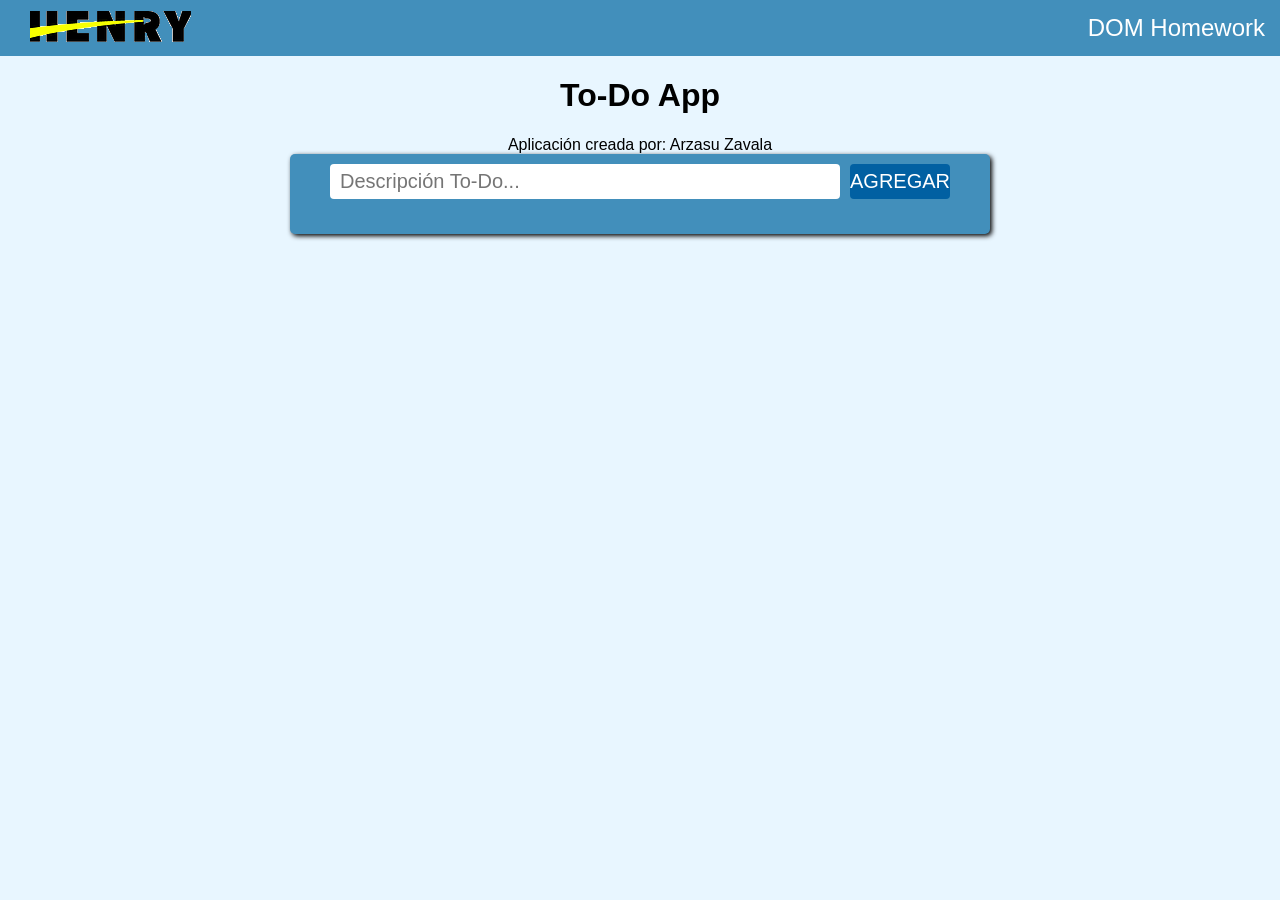
<file: 01-DOM/homework/index.html>
<html>
    <head>
        <meta charset="utf-8">
        <title>Henry</title>
        <link rel="stylesheet" href="./assets/style.css">
        <script type="text/javascript" src="./DOMhomework.js" async></script>
    </head>
    <body>
        <div id="header">
            <a href="https://www.soyhenry.com/" target="_blank_"><img src="./assets/henry.png" /></a>
            <span>DOM Homework</span>
        </div>
        <h1>To-Do App</h1>
        <div><span id="createdBy">Aplicación creada por:</span></div>
        <div id="container">
            <div id="inputContainer">
                <input type="text" id="toDoInput" placeholder="Descripción To-Do..."/><div id="addButton"><span>AGREGAR</span></div>
            </div>
            <div id="toDoContainer"></div>
        </div>
    </body>
</html>
</file>
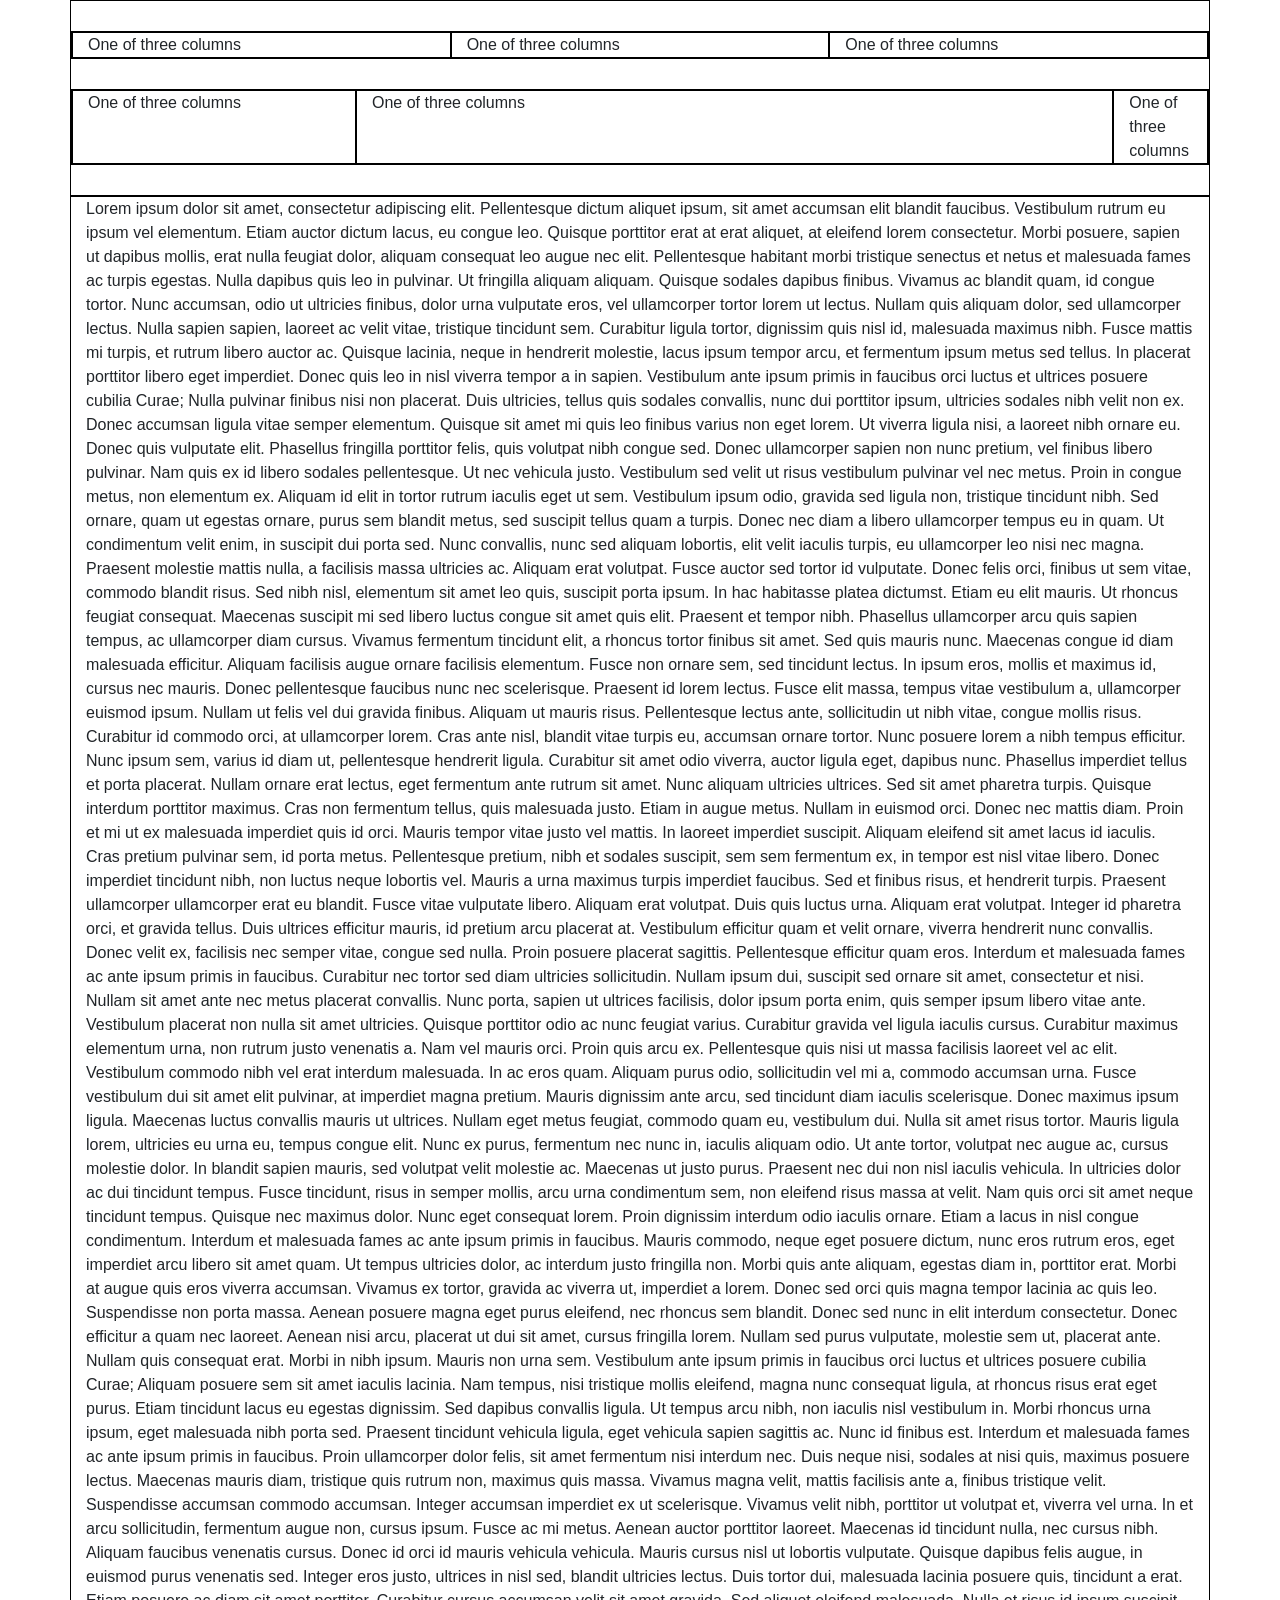
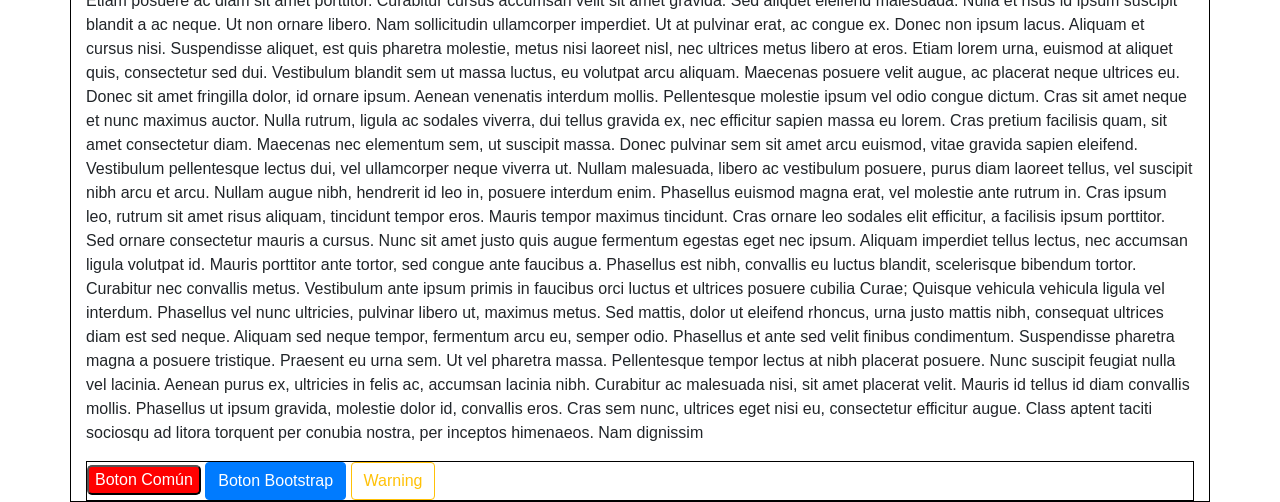
<file: 02-CSS/demo/index.html>
<!DOCTYPE html>

<html>

<head>
  <link rel="stylesheet" href="https://stackpath.bootstrapcdn.com/bootstrap/4.4.1/css/bootstrap.min.css"
    integrity="sha384-Vkoo8x4CGsO3+Hhxv8T/Q5PaXtkKtu6ug5TOeNV6gBiFeWPGFN9MuhOf23Q9Ifjh" crossorigin="anonymous">
</head>
<meta charset=UTF-8>
<style media="screen">
  .buttonComun {
    color: white;
    background-color: red;
    border-radius: 5px;
  }

  div {
    border: 1px solid black;
  }

  div.row {
    margin-top: 30px;
    margin-bottom: 30px;
  }
</style>

<body>


  <div class="container">
    <div class="row">
      <div class="col-sm">
        One of three columns
      </div>
      <div class="col-sm">
        One of three columns
      </div>
      <div class="col-sm">
        One of three columns
      </div>
    </div>
    <div class="row">
      <div class="col-lg-3">
        One of three columns
      </div>
      <div class="col-lg-8">
        One of three columns
      </div>
      <div class="col-lg-1">
        One of three columns
      </div>
    </div>
  </div>

  <div class='container'>
    <p> Lorem ipsum dolor sit amet, consectetur adipiscing elit. Pellentesque dictum aliquet ipsum, sit amet accumsan
      elit blandit faucibus. Vestibulum rutrum eu ipsum vel elementum. Etiam auctor dictum lacus, eu congue leo. Quisque
      porttitor erat at erat aliquet, at eleifend lorem consectetur. Morbi posuere, sapien ut dapibus mollis, erat nulla
      feugiat dolor, aliquam consequat leo augue nec elit. Pellentesque habitant morbi tristique senectus et netus et
      malesuada fames ac turpis egestas. Nulla dapibus quis leo in pulvinar. Ut fringilla aliquam aliquam. Quisque
      sodales dapibus finibus. Vivamus ac blandit quam, id congue tortor. Nunc accumsan, odio ut ultricies finibus,
      dolor urna vulputate eros, vel ullamcorper tortor lorem ut lectus. Nullam quis aliquam dolor, sed ullamcorper
      lectus.

      Nulla sapien sapien, laoreet ac velit vitae, tristique tincidunt sem. Curabitur ligula tortor, dignissim quis nisl
      id, malesuada maximus nibh. Fusce mattis mi turpis, et rutrum libero auctor ac. Quisque lacinia, neque in
      hendrerit molestie, lacus ipsum tempor arcu, et fermentum ipsum metus sed tellus. In placerat porttitor libero
      eget imperdiet. Donec quis leo in nisl viverra tempor a in sapien. Vestibulum ante ipsum primis in faucibus orci
      luctus et ultrices posuere cubilia Curae; Nulla pulvinar finibus nisi non placerat. Duis ultricies, tellus quis
      sodales convallis, nunc dui porttitor ipsum, ultricies sodales nibh velit non ex. Donec accumsan ligula vitae
      semper elementum. Quisque sit amet mi quis leo finibus varius non eget lorem.

      Ut viverra ligula nisi, a laoreet nibh ornare eu. Donec quis vulputate elit. Phasellus fringilla porttitor felis,
      quis volutpat nibh congue sed. Donec ullamcorper sapien non nunc pretium, vel finibus libero pulvinar. Nam quis ex
      id libero sodales pellentesque. Ut nec vehicula justo. Vestibulum sed velit ut risus vestibulum pulvinar vel nec
      metus. Proin in congue metus, non elementum ex. Aliquam id elit in tortor rutrum iaculis eget ut sem. Vestibulum
      ipsum odio, gravida sed ligula non, tristique tincidunt nibh. Sed ornare, quam ut egestas ornare, purus sem
      blandit metus, sed suscipit tellus quam a turpis. Donec nec diam a libero ullamcorper tempus eu in quam.

      Ut condimentum velit enim, in suscipit dui porta sed. Nunc convallis, nunc sed aliquam lobortis, elit velit
      iaculis turpis, eu ullamcorper leo nisi nec magna. Praesent molestie mattis nulla, a facilisis massa ultricies ac.
      Aliquam erat volutpat. Fusce auctor sed tortor id vulputate. Donec felis orci, finibus ut sem vitae, commodo
      blandit risus. Sed nibh nisl, elementum sit amet leo quis, suscipit porta ipsum. In hac habitasse platea dictumst.
      Etiam eu elit mauris. Ut rhoncus feugiat consequat. Maecenas suscipit mi sed libero luctus congue sit amet quis
      elit. Praesent et tempor nibh. Phasellus ullamcorper arcu quis sapien tempus, ac ullamcorper diam cursus. Vivamus
      fermentum tincidunt elit, a rhoncus tortor finibus sit amet.

      Sed quis mauris nunc. Maecenas congue id diam malesuada efficitur. Aliquam facilisis augue ornare facilisis
      elementum. Fusce non ornare sem, sed tincidunt lectus. In ipsum eros, mollis et maximus id, cursus nec mauris.
      Donec pellentesque faucibus nunc nec scelerisque. Praesent id lorem lectus.

      Fusce elit massa, tempus vitae vestibulum a, ullamcorper euismod ipsum. Nullam ut felis vel dui gravida finibus.
      Aliquam ut mauris risus. Pellentesque lectus ante, sollicitudin ut nibh vitae, congue mollis risus. Curabitur id
      commodo orci, at ullamcorper lorem. Cras ante nisl, blandit vitae turpis eu, accumsan ornare tortor. Nunc posuere
      lorem a nibh tempus efficitur. Nunc ipsum sem, varius id diam ut, pellentesque hendrerit ligula. Curabitur sit
      amet odio viverra, auctor ligula eget, dapibus nunc. Phasellus imperdiet tellus et porta placerat. Nullam ornare
      erat lectus, eget fermentum ante rutrum sit amet.

      Nunc aliquam ultricies ultrices. Sed sit amet pharetra turpis. Quisque interdum porttitor maximus. Cras non
      fermentum tellus, quis malesuada justo. Etiam in augue metus. Nullam in euismod orci. Donec nec mattis diam. Proin
      et mi ut ex malesuada imperdiet quis id orci. Mauris tempor vitae justo vel mattis. In laoreet imperdiet suscipit.
      Aliquam eleifend sit amet lacus id iaculis. Cras pretium pulvinar sem, id porta metus. Pellentesque pretium, nibh
      et sodales suscipit, sem sem fermentum ex, in tempor est nisl vitae libero. Donec imperdiet tincidunt nibh, non
      luctus neque lobortis vel. Mauris a urna maximus turpis imperdiet faucibus. Sed et finibus risus, et hendrerit
      turpis.

      Praesent ullamcorper ullamcorper erat eu blandit. Fusce vitae vulputate libero. Aliquam erat volutpat. Duis quis
      luctus urna. Aliquam erat volutpat. Integer id pharetra orci, et gravida tellus. Duis ultrices efficitur mauris,
      id pretium arcu placerat at. Vestibulum efficitur quam et velit ornare, viverra hendrerit nunc convallis. Donec
      velit ex, facilisis nec semper vitae, congue sed nulla. Proin posuere placerat sagittis. Pellentesque efficitur
      quam eros. Interdum et malesuada fames ac ante ipsum primis in faucibus. Curabitur nec tortor sed diam ultricies
      sollicitudin. Nullam ipsum dui, suscipit sed ornare sit amet, consectetur et nisi.

      Nullam sit amet ante nec metus placerat convallis. Nunc porta, sapien ut ultrices facilisis, dolor ipsum porta
      enim, quis semper ipsum libero vitae ante. Vestibulum placerat non nulla sit amet ultricies. Quisque porttitor
      odio ac nunc feugiat varius. Curabitur gravida vel ligula iaculis cursus. Curabitur maximus elementum urna, non
      rutrum justo venenatis a. Nam vel mauris orci. Proin quis arcu ex. Pellentesque quis nisi ut massa facilisis
      laoreet vel ac elit. Vestibulum commodo nibh vel erat interdum malesuada. In ac eros quam. Aliquam purus odio,
      sollicitudin vel mi a, commodo accumsan urna.

      Fusce vestibulum dui sit amet elit pulvinar, at imperdiet magna pretium. Mauris dignissim ante arcu, sed tincidunt
      diam iaculis scelerisque. Donec maximus ipsum ligula. Maecenas luctus convallis mauris ut ultrices. Nullam eget
      metus feugiat, commodo quam eu, vestibulum dui. Nulla sit amet risus tortor. Mauris ligula lorem, ultricies eu
      urna eu, tempus congue elit. Nunc ex purus, fermentum nec nunc in, iaculis aliquam odio. Ut ante tortor, volutpat
      nec augue ac, cursus molestie dolor. In blandit sapien mauris, sed volutpat velit molestie ac. Maecenas ut justo
      purus. Praesent nec dui non nisl iaculis vehicula.

      In ultricies dolor ac dui tincidunt tempus. Fusce tincidunt, risus in semper mollis, arcu urna condimentum sem,
      non eleifend risus massa at velit. Nam quis orci sit amet neque tincidunt tempus. Quisque nec maximus dolor. Nunc
      eget consequat lorem. Proin dignissim interdum odio iaculis ornare. Etiam a lacus in nisl congue condimentum.
      Interdum et malesuada fames ac ante ipsum primis in faucibus. Mauris commodo, neque eget posuere dictum, nunc eros
      rutrum eros, eget imperdiet arcu libero sit amet quam. Ut tempus ultricies dolor, ac interdum justo fringilla non.
      Morbi quis ante aliquam, egestas diam in, porttitor erat. Morbi at augue quis eros viverra accumsan.

      Vivamus ex tortor, gravida ac viverra ut, imperdiet a lorem. Donec sed orci quis magna tempor lacinia ac quis leo.
      Suspendisse non porta massa. Aenean posuere magna eget purus eleifend, nec rhoncus sem blandit. Donec sed nunc in
      elit interdum consectetur. Donec efficitur a quam nec laoreet. Aenean nisi arcu, placerat ut dui sit amet, cursus
      fringilla lorem. Nullam sed purus vulputate, molestie sem ut, placerat ante. Nullam quis consequat erat. Morbi in
      nibh ipsum. Mauris non urna sem. Vestibulum ante ipsum primis in faucibus orci luctus et ultrices posuere cubilia
      Curae;

      Aliquam posuere sem sit amet iaculis lacinia. Nam tempus, nisi tristique mollis eleifend, magna nunc consequat
      ligula, at rhoncus risus erat eget purus. Etiam tincidunt lacus eu egestas dignissim. Sed dapibus convallis
      ligula. Ut tempus arcu nibh, non iaculis nisl vestibulum in. Morbi rhoncus urna ipsum, eget malesuada nibh porta
      sed. Praesent tincidunt vehicula ligula, eget vehicula sapien sagittis ac. Nunc id finibus est. Interdum et
      malesuada fames ac ante ipsum primis in faucibus. Proin ullamcorper dolor felis, sit amet fermentum nisi interdum
      nec.

      Duis neque nisi, sodales at nisi quis, maximus posuere lectus. Maecenas mauris diam, tristique quis rutrum non,
      maximus quis massa. Vivamus magna velit, mattis facilisis ante a, finibus tristique velit. Suspendisse accumsan
      commodo accumsan. Integer accumsan imperdiet ex ut scelerisque. Vivamus velit nibh, porttitor ut volutpat et,
      viverra vel urna. In et arcu sollicitudin, fermentum augue non, cursus ipsum. Fusce ac mi metus. Aenean auctor
      porttitor laoreet. Maecenas id tincidunt nulla, nec cursus nibh. Aliquam faucibus venenatis cursus. Donec id orci
      id mauris vehicula vehicula. Mauris cursus nisl ut lobortis vulputate. Quisque dapibus felis augue, in euismod
      purus venenatis sed.

      Integer eros justo, ultrices in nisl sed, blandit ultricies lectus. Duis tortor dui, malesuada lacinia posuere
      quis, tincidunt a erat. Etiam posuere ac diam sit amet porttitor. Curabitur cursus accumsan velit sit amet
      gravida. Sed aliquet eleifend malesuada. Nulla et risus id ipsum suscipit blandit a ac neque. Ut non ornare
      libero. Nam sollicitudin ullamcorper imperdiet. Ut at pulvinar erat, ac congue ex. Donec non ipsum lacus. Aliquam
      et cursus nisi. Suspendisse aliquet, est quis pharetra molestie, metus nisi laoreet nisl, nec ultrices metus
      libero at eros. Etiam lorem urna, euismod at aliquet quis, consectetur sed dui. Vestibulum blandit sem ut massa
      luctus, eu volutpat arcu aliquam.

      Maecenas posuere velit augue, ac placerat neque ultrices eu. Donec sit amet fringilla dolor, id ornare ipsum.
      Aenean venenatis interdum mollis. Pellentesque molestie ipsum vel odio congue dictum. Cras sit amet neque et nunc
      maximus auctor. Nulla rutrum, ligula ac sodales viverra, dui tellus gravida ex, nec efficitur sapien massa eu
      lorem. Cras pretium facilisis quam, sit amet consectetur diam. Maecenas nec elementum sem, ut suscipit massa.
      Donec pulvinar sem sit amet arcu euismod, vitae gravida sapien eleifend. Vestibulum pellentesque lectus dui, vel
      ullamcorper neque viverra ut. Nullam malesuada, libero ac vestibulum posuere, purus diam laoreet tellus, vel
      suscipit nibh arcu et arcu.

      Nullam augue nibh, hendrerit id leo in, posuere interdum enim. Phasellus euismod magna erat, vel molestie ante
      rutrum in. Cras ipsum leo, rutrum sit amet risus aliquam, tincidunt tempor eros. Mauris tempor maximus tincidunt.
      Cras ornare leo sodales elit efficitur, a facilisis ipsum porttitor. Sed ornare consectetur mauris a cursus. Nunc
      sit amet justo quis augue fermentum egestas eget nec ipsum. Aliquam imperdiet tellus lectus, nec accumsan ligula
      volutpat id. Mauris porttitor ante tortor, sed congue ante faucibus a. Phasellus est nibh, convallis eu luctus
      blandit, scelerisque bibendum tortor. Curabitur nec convallis metus. Vestibulum ante ipsum primis in faucibus orci
      luctus et ultrices posuere cubilia Curae; Quisque vehicula vehicula ligula vel interdum. Phasellus vel nunc
      ultricies, pulvinar libero ut, maximus metus.

      Sed mattis, dolor ut eleifend rhoncus, urna justo mattis nibh, consequat ultrices diam est sed neque. Aliquam sed
      neque tempor, fermentum arcu eu, semper odio. Phasellus et ante sed velit finibus condimentum. Suspendisse
      pharetra magna a posuere tristique. Praesent eu urna sem. Ut vel pharetra massa. Pellentesque tempor lectus at
      nibh placerat posuere. Nunc suscipit feugiat nulla vel lacinia.

      Aenean purus ex, ultricies in felis ac, accumsan lacinia nibh. Curabitur ac malesuada nisi, sit amet placerat
      velit. Mauris id tellus id diam convallis mollis. Phasellus ut ipsum gravida, molestie dolor id, convallis eros.
      Cras sem nunc, ultrices eget nisi eu, consectetur efficitur augue. Class aptent taciti sociosqu ad litora torquent
      per conubia nostra, per inceptos himenaeos. Nam dignissim</p>
    <div>


      <button type="button" class="buttonComun">Boton Común</button>
      <button class="btn btn-primary">Boton Bootstrap</button>
      <button type="button" class="btn btn-outline-warning">Warning</button>


      <script src="https://code.jquery.com/jquery-3.4.1.slim.min.js"
        integrity="sha384-J6qa4849blE2+poT4WnyKhv5vZF5SrPo0iEjwBvKU7imGFAV0wwj1yYfoRSJoZ+n"
        crossorigin="anonymous"></script>
      <script src="https://cdn.jsdelivr.net/npm/popper.js@1.16.0/dist/umd/popper.min.js"
        integrity="sha384-Q6E9RHvbIyZFJoft+2mJbHaEWldlvI9IOYy5n3zV9zzTtmI3UksdQRVvoxMfooAo"
        crossorigin="anonymous"></script>
      <script src="https://stackpath.bootstrapcdn.com/bootstrap/4.4.1/js/bootstrap.min.js"
        integrity="sha384-wfSDF2E50Y2D1uUdj0O3uMBJnjuUD4Ih7YwaYd1iqfktj0Uod8GCExl3Og8ifwB6"
        crossorigin="anonymous"></script>
</body>

</html>
</file>
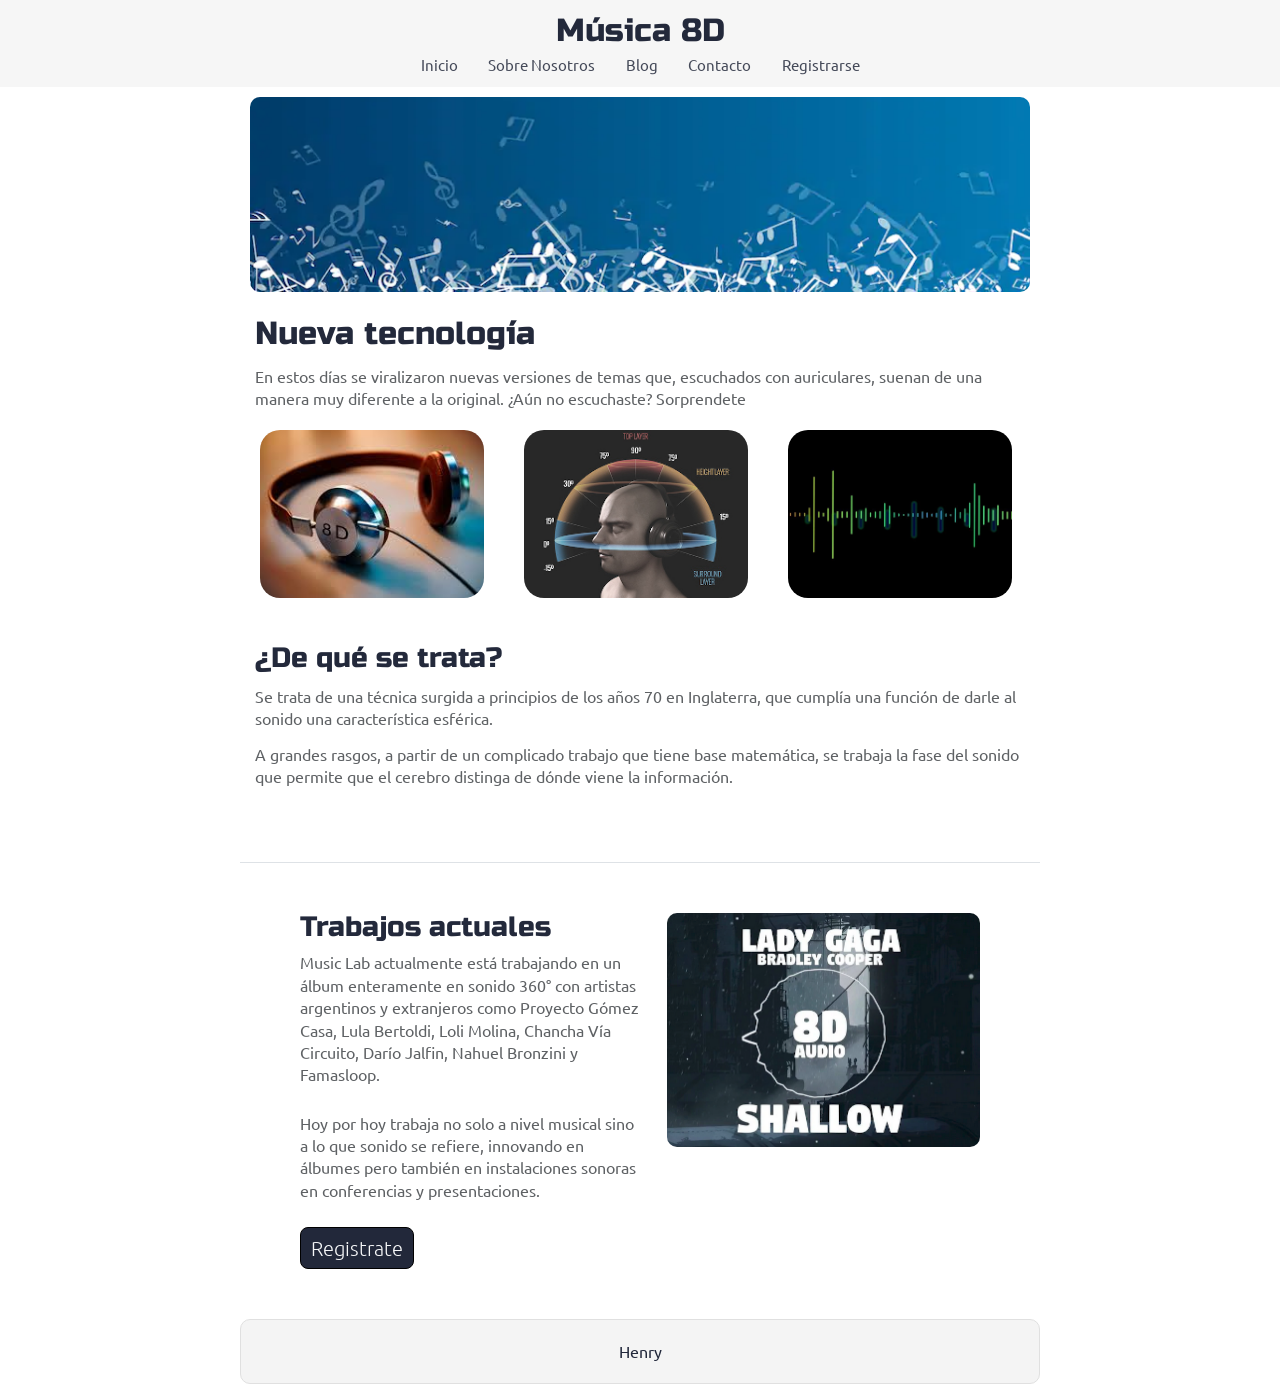
<file: 02-CSS/homework/responsive-web/index.html>
<!DOCTYPE html>

<html lang="en">
  <head>
    <meta charset="utf-8" />
    <meta name="viewport" content="width=device-width, initial-scale=1" />

    <title>Música 8D</title>

    <link
      href="https://fonts.googleapis.com/css?family=Russo+One|Ubuntu"
      rel="stylesheet"
    />
    <link href="css/index.css" rel="stylesheet" />

    <!--[if lt IE 9]>
      <script src="https://cdnjs.cloudflare.com/ajax/libs/html5shiv/3.7.3/html5shiv.js"></script>
    <![endif]-->
  </head>

  <body>
    <!-- Código del nav acá -->
    <nav>
      <h2>Música 8D</h2>
      <ul>
        <li><a href="#">Inicio</a></li>
        <li><a href="#">Sobre Nosotros</a></li>
        <li><a href="#">Blog</a></li>
        <li><a href="#">Contacto</a></li>
        <li><a href="#">Registrarse</a></li>
      </ul>
    </nav>

    <div class="container home">
      <header class="intro">
        <!-- Código de header img acá -->
        <img src="./img/main-header.png" alt="Imagen con simbolos musicales" />

        <h2>Nueva tecnología</h2>

        <p>
          En estos días se viralizaron nuevas versiones de temas que, escuchados
          con auriculares, suenan de una manera muy diferente a la original.
          ¿Aún no escuchaste? Sorprendete
        </p>
      </header>

      <section class="music-images">
        <img src="img/auriculares.png" class="auricular" alt="Auriculares" />
        <img src="img/tecnologia.png" class="tecnologia" alt="Tecnologia" />
        <img src="img/ondas.png" class="ondas" alt="Ondas" />
      </section>

      <section class="musica-nueva">
        <h3>¿De qué se trata?</h3>

        <p>
          Se trata de una técnica surgida a principios de los años 70 en
          Inglaterra, que cumplía una función de darle al sonido una
          característica esférica.
        </p>

        <p>
          A grandes rasgos, a partir de un complicado trabajo que tiene base
          matemática, se trabaja la fase del sonido que permite que el cerebro
          distinga de dónde viene la información.
        </p>
      </section>

      <section class="actual">
        <div class="actual-text">
          <h3>Trabajos actuales</h3>

          <p>
            Music Lab actualmente está trabajando en un álbum enteramente en
            sonido 360° con artistas argentinos y extranjeros como Proyecto
            Gómez Casa, Lula Bertoldi, Loli Molina, Chancha Vía Circuito, Darío
            Jalfin, Nahuel Bronzini y Famasloop.
          </p>

          <p>
            Hoy por hoy trabaja no solo a nivel musical sino a lo que sonido se
            refiere, innovando en álbumes pero también en instalaciones sonoras
            en conferencias y presentaciones.
          </p>

          <div class="btn">Registrate</div>
        </div>

        <div class="actual-img">
          <img src="img/tema.png" alt="Tema" />
        </div>
      </section>

      <footer>
        <p>Henry</p>
      </footer>
    </div>
  </body>
</html>
</file>
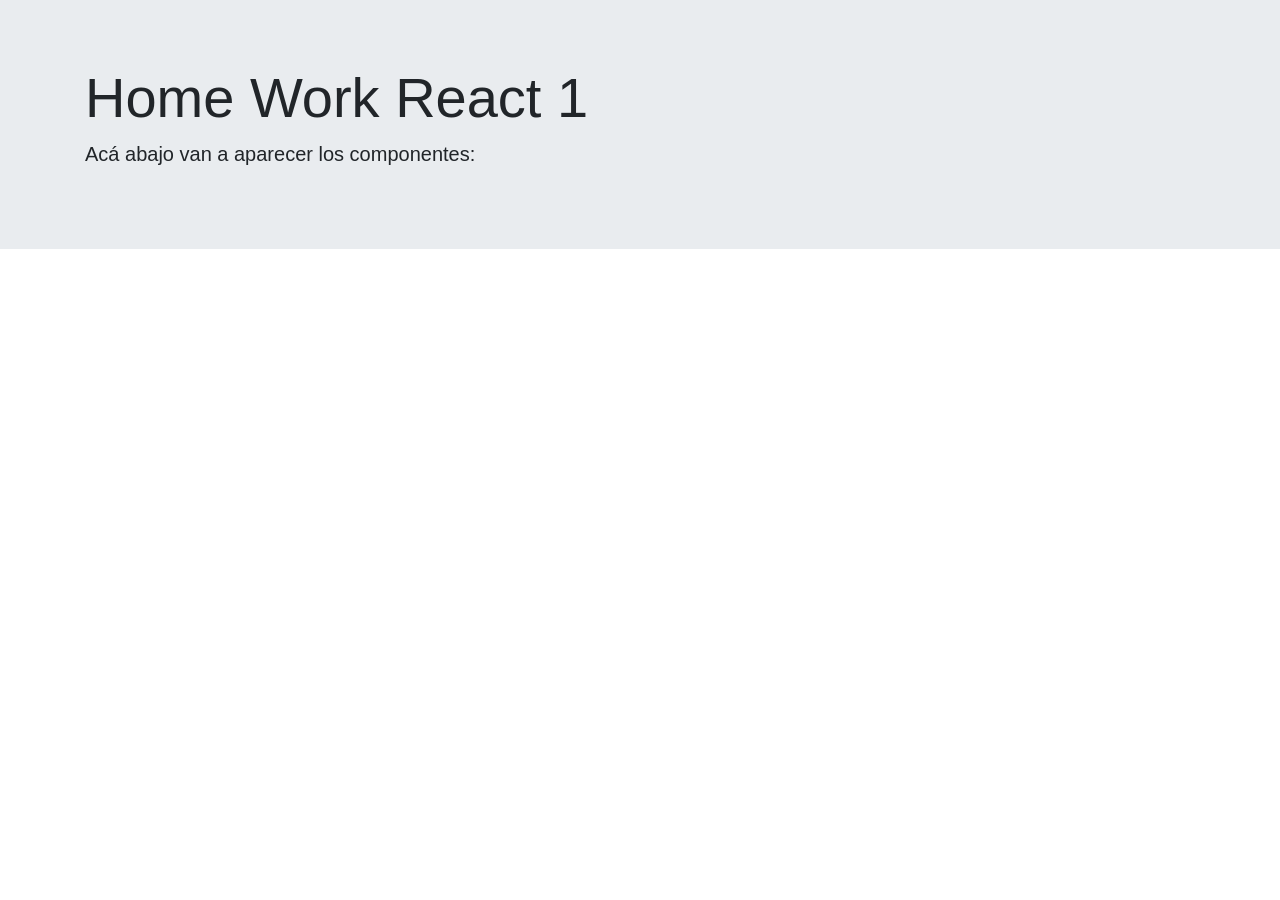
<file: 06-React-Intro/homework/public/index.html>
<!DOCTYPE html>
<html lang="en">

<head>
  <meta charset="utf-8" />
  <link rel="icon" href="%PUBLIC_URL%/favicon.ico" />
  <meta name="viewport" content="width=device-width, initial-scale=1" />
  <meta name="theme-color" content="#000000" />
  <meta name="description" content="Web site created using create-react-app" />
  <link rel="apple-touch-icon" href="%PUBLIC_URL%/logo192.png" />
  <!--
      manifest.json provides metadata used when your web app is installed on a
      user's mobile device or desktop. See https://developers.google.com/web/fundamentals/web-app-manifest/
    -->
  <link rel="manifest" href="%PUBLIC_URL%/manifest.json" />
  <!--
      Notice the use of %PUBLIC_URL% in the tags above.
      It will be replaced with the URL of the `public` folder during the build.
      Only files inside the `public` folder can be referenced from the HTML.

      Unlike "/favicon.ico" or "favicon.ico", "%PUBLIC_URL%/favicon.ico" will
      work correctly both with client-side routing and a non-root public URL.
      Learn how to configure a non-root public URL by running `npm run build`.
    -->
  <!-- Bootstrap -->
  <link rel="stylesheet" href="https://stackpath.bootstrapcdn.com/bootstrap/4.4.1/css/bootstrap.min.css"
    integrity="sha384-Vkoo8x4CGsO3+Hhxv8T/Q5PaXtkKtu6ug5TOeNV6gBiFeWPGFN9MuhOf23Q9Ifjh" crossorigin="anonymous">
  <title>React App</title>
</head>

<body>
  <noscript>You need to enable JavaScript to run this app.</noscript>
  <div class="jumbotron jumbotron-fluid">
    <div class="container">
      <h1 class="display-4">Home Work React 1</h1>
      <p class="lead">Acá abajo van a aparecer los componentes:</p>
    </div>
  </div>
  <div id="root"></div>
  <!--
      This HTML file is a template.
      If you open it directly in the browser, you will see an empty page.

      You can add webfonts, meta tags, or analytics to this file.
      The build step will place the bundled scripts into the <body> tag.

      To begin the development, run `npm start` or `yarn start`.
      To create a production bundle, use `npm run build` or `yarn build`.
    -->
</body>

</html>
</file>
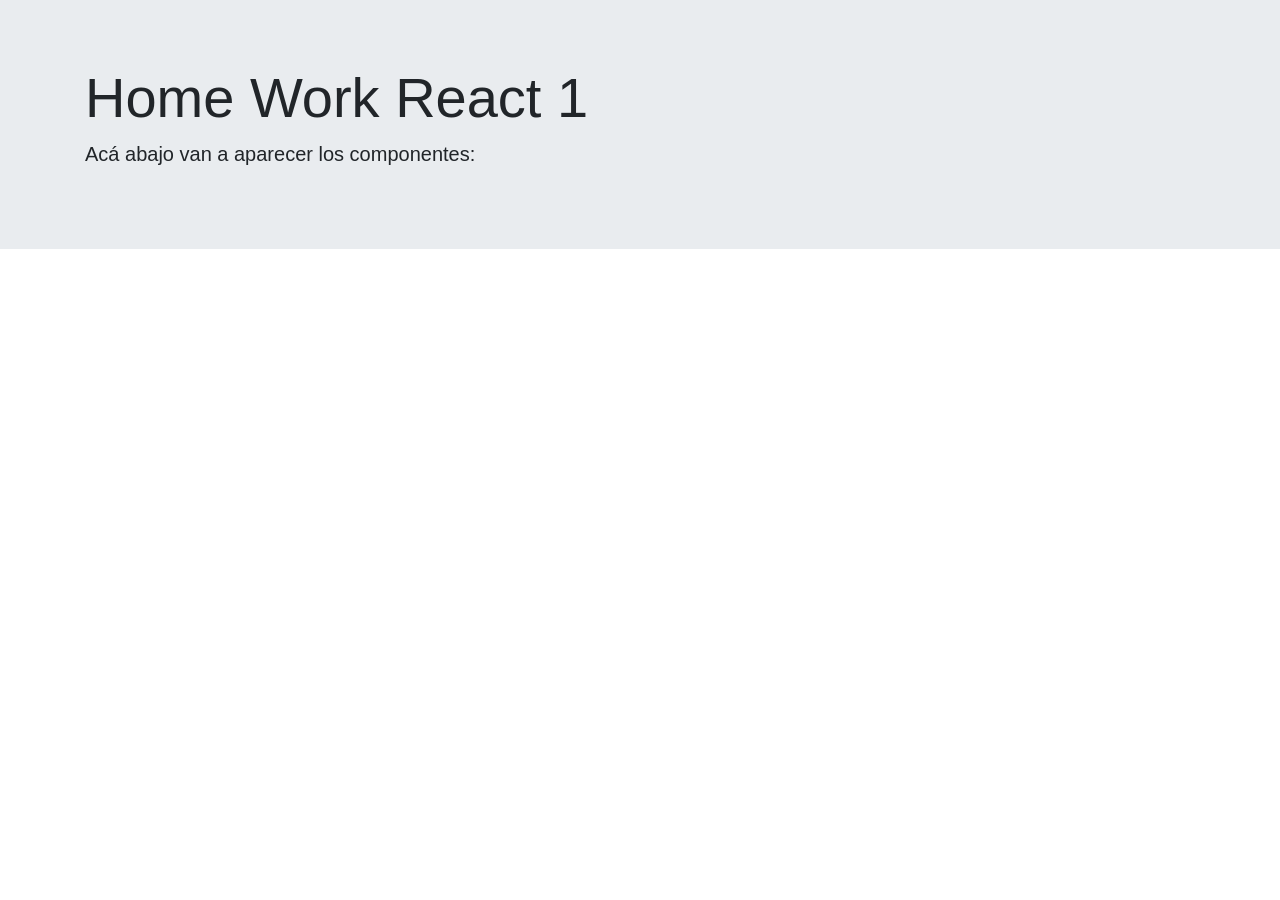
<file: 07-React-Estilos/homework/public/index.html>
<!DOCTYPE html>
<html lang="en">
  <head>
    <meta charset="utf-8" />
    <link rel="icon" href="%PUBLIC_URL%/favicon.ico" />
    <meta name="viewport" content="width=device-width, initial-scale=1" />
    <meta name="theme-color" content="#000000" />
    <meta
      name="description"
      content="Web site created using create-react-app"
    />
    <link rel="apple-touch-icon" href="%PUBLIC_URL%/logo192.png" />
    <!--
      manifest.json provides metadata used when your web app is installed on a
      user's mobile device or desktop. See https://developers.google.com/web/fundamentals/web-app-manifest/
    -->
    <link rel="manifest" href="%PUBLIC_URL%/manifest.json" />
    <!--
      Notice the use of %PUBLIC_URL% in the tags above.
      It will be replaced with the URL of the `public` folder during the build.
      Only files inside the `public` folder can be referenced from the HTML.

      Unlike "/favicon.ico" or "favicon.ico", "%PUBLIC_URL%/favicon.ico" will
      work correctly both with client-side routing and a non-root public URL.
      Learn how to configure a non-root public URL by running `npm run build`.
    -->
     <!-- Bootstrap -->
    <link rel="stylesheet" href="https://stackpath.bootstrapcdn.com/bootstrap/4.4.1/css/bootstrap.min.css" integrity="sha384-Vkoo8x4CGsO3+Hhxv8T/Q5PaXtkKtu6ug5TOeNV6gBiFeWPGFN9MuhOf23Q9Ifjh" crossorigin="anonymous">
    <title>React App</title>
  </head>
  <body>
    <noscript>You need to enable JavaScript to run this app.</noscript>
    <div class="jumbotron jumbotron-fluid">
      <div class="container">
        <h1 class="display-4">Home Work React 1</h1>
        <p class="lead">Acá abajo van a aparecer los componentes:</p>
      </div>
    </div>
    <div id="root"></div>
    <!--
      This HTML file is a template.
      If you open it directly in the browser, you will see an empty page.

      You can add webfonts, meta tags, or analytics to this file.
      The build step will place the bundled scripts into the <body> tag.

      To begin the development, run `npm start` or `yarn start`.
      To create a production bundle, use `npm run build` or `yarn build`.
    -->
  </body>
</html>
</file>
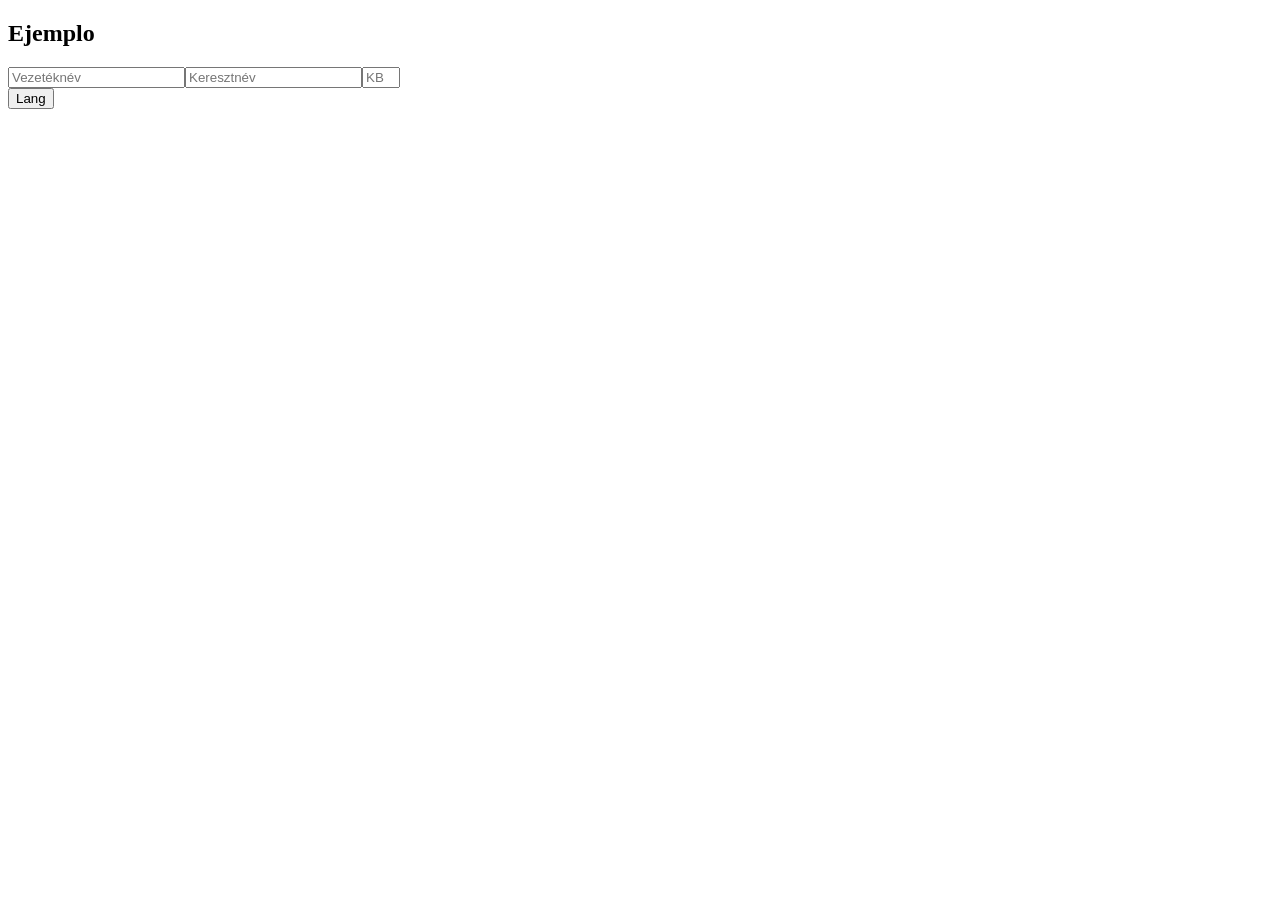
<file: 10-React-Forms/demo/dist/index.html>
<!DOCTYPE html>
<html>

<head>
  <meta charset=UTF-8>
  <title></title>
  <style>
    .danger {
      border: red 1px solid;
    }

    span {
      position: fixed;
      top: 10px;
      left: 10px;
    }
  </style>
</head>

<body>
  <div id='app'></div>

  <script src="./bundle.js"></script>
</body>

</html>
</file>
<file: 01-DOM/homework/assets/style.css>
body {
  background-color: rgb(232, 246, 255);
  font-family: "Helvetica Neue",Helvetica,Arial,sans-serif;
  margin-top: 56px;
  display: flex;
  flex-direction: column;
  align-items: center;
}

#header {
  width: 100%;
  position: absolute;
  top: 0;
  left: 0;
  background: #428fbb;
  height: 56px;
  /* padding-left: 15px; */
  display: flex;
  justify-content: space-between;
  align-items: center;
}

#header span {
  font-size: 24px;
  color: white;
  padding-right: 15px;
}

#header a {
  padding-left: 15px;
}


#container {
  background-color: #428fbb;
  box-shadow: 2px 2px 5px#000;
  width: 50%;
  min-width: 700px;
  border-radius: 5px;
}

#inputContainer {
  display: flex;
  justify-content: center;
  padding: 10px;
  margin-bottom: 25px;
}

#toDoInput {
  outline: none;
  width: 75%;
  padding-left: 10px;
  font-size: 20px;
  border: none;
  border-radius: 4px;
}

#addButton {
  display: flex;
  justify-content: center;
  align-items: center;
  width: 100px;
  margin-left: 10px;
  border-radius: 4px;
  cursor: pointer;
  height: 35px;
  background: #0160A2;
  color: #FFF;
  font-size: 20px;
}

#toDoContainer {
  width: 100%;
  display: flex;
  justify-content: center;
  flex-wrap: wrap;
  cursor: pointer;
}

.toDoShell {
  width: 650px;
  min-height: 50px;
  display: flex;
  justify-content: space-around;
  align-items: center;
  background: #fff;
  margin-bottom: 10px;
  border-radius: 5px;
  font-size: 20px;
  padding: 5px;
}

.toDoShell span {
  width: 90%;
}
.completeText {
  color: lightgrey;
  text-decoration: line-through;
}

.completeCheckbox {
  transform: scale(1.8);
}
</file>
<file: 02-CSS/homework/responsive-web/css/index.css>
/* http://meyerweb.com/eric/tools/css/reset/ 
   v2.0 | 20110126
   License: none (public domain)
*/
html,
body,
div,
span,
applet,
object,
iframe,
h1,
h2,
h3,
h4,
h5,
h6,
p,
blockquote,
pre,
a,
abbr,
acronym,
address,
big,
cite,
code,
del,
dfn,
em,
img,
ins,
kbd,
q,
s,
samp,
small,
strike,
strong,
sub,
sup,
tt,
var,
b,
u,
i,
center,
dl,
dt,
dd,
ol,
ul,
li,
fieldset,
form,
label,
legend,
table,
caption,
tbody,
tfoot,
thead,
tr,
th,
td,
article,
aside,
canvas,
details,
embed,
figure,
figcaption,
footer,
header,
hgroup,
menu,
nav,
output,
ruby,
section,
summary,
time,
mark,
audio,
video {
  margin: 0;
  padding: 0;
  border: 0;
  font-size: 100%;
  font: inherit;
  vertical-align: baseline;
}
/* HTML5 display-role reset for older browsers */
article,
aside,
details,
figcaption,
figure,
footer,
header,
hgroup,
menu,
nav,
section {
  display: block;
}
body {
  line-height: 1;
}
ol,
ul {
  list-style: none;
}
blockquote,
q {
  quotes: none;
}
blockquote:before,
blockquote:after,
q:before,
q:after {
  content: '';
  content: none;
}
table {
  border-collapse: collapse;
  border-spacing: 0;
}
* {
  box-sizing: border-box;
}
html {
  font-size: 62.5%;
}
html,
body {
  font-family: 'Ubuntu', sans-serif;
  color: #5E6164;
}
h1,
h2,
h3,
h4,
h5 {
  font-family: 'Russo One', sans-serif;
  color: #23293B;
}
h2 {
  font-size: 3.2rem;
}
h3 {
  font-size: 2.8rem;
}
p {
  font-size: 1.6rem;
  line-height: 1.4;
}
.container {
  max-width: 800px;
  width: 100%;
  margin: 0 auto;
}
nav {
  display: flex;
  flex-direction: column;
  justify-content: center;
  align-items: center;
  background-color: #F6F6F6;
  padding: 15px;
}
nav ul {
  display: flex;
  flex-direction: row;
  justify-content: space-evenly;
  align-items: center;
  padding-top: 10px;
  width: 40%;
}
nav ul a {
  font-size: 15px;
  color: #454A59;
  text-decoration: none;
}
@media (max-width: 500px) {
  nav ul {
    width: 100%;
  }
}
footer {
  color: #22283B;
  background: #f4f4f4;
  padding: 20px 0;
  border: 1px double #e0e0e0;
  border-radius: 10px;
  display: flex;
  justify-content: center;
  align-items: center;
}
.home .intro h2 {
  padding: 15px;
}
.home .intro p {
  padding: 0 15px;
}
.home .intro img {
  padding: 10px;
  border-radius: 20px;
  width: 100%;
}
.home .music-images {
  display: flex;
  flex-wrap: wrap;
  width: 100%;
}
.home .music-images img {
  width: 28%;
  margin: 20px 2.5%;
  border-radius: 20px;
  height: 100%;
}
@media (max-width: 500px) {
  .home .music-images .ondas,
  .home .music-images .tecnologia {
    display: none;
  }
  .home .music-images .auricular {
    width: 100%;
  }
}
.home .musica-nueva {
  padding: 15px;
}
.home .musica-nueva h3 {
  margin-top: 11px;
}
.home .musica-nueva p {
  margin-top: 13px;
}
.home .actual {
  margin-top: 60px;
  border-top: 1px solid #dee2e6;
  padding: 50px 60px;
  display: flex;
  justify-content: center;
}
@media (max-width: 500px) {
  .home .actual {
    display: flex;
    flex-direction: column-reverse;
    justify-content: center;
    align-items: center;
    padding: 0px;
  }
}
.home .actual .actual-text {
  width: 50%;
}
@media (max-width: 500px) {
  .home .actual .actual-text {
    width: 100%;
    padding-left: 6px;
    padding-right: 6px;
  }
}
.home .actual .actual-text h3 {
  margin-bottom: 10px;
}
.home .actual .actual-text p {
  margin-bottom: 26px;
}
.home .actual .actual-text .btn {
  font-size: 20px;
  font-weight: 300;
  background-color: #22283A;
  color: #F6F7F8;
  border-radius: 8px;
  border: 1px solid black;
  display: inline-block;
  padding: 10px;
  cursor: pointer;
}
.home .actual .actual-text .btn:hover {
  background-color: #F6F7F8;
  color: #22283A;
}
@media (max-width: 500px) {
  .home .actual .actual-text .btn {
    width: 100%;
    text-align: center;
  }
}
.home .actual .actual-img {
  width: 46%;
  margin-left: 4%;
}
.home .actual .actual-img img {
  width: 100%;
  height: auto;
  border-radius: 10px;
}
@media (max-width: 500px) {
  .home .actual .actual-img {
    width: 100%;
    margin-left: 3px;
    padding: 5px;
  }
}
</file>
